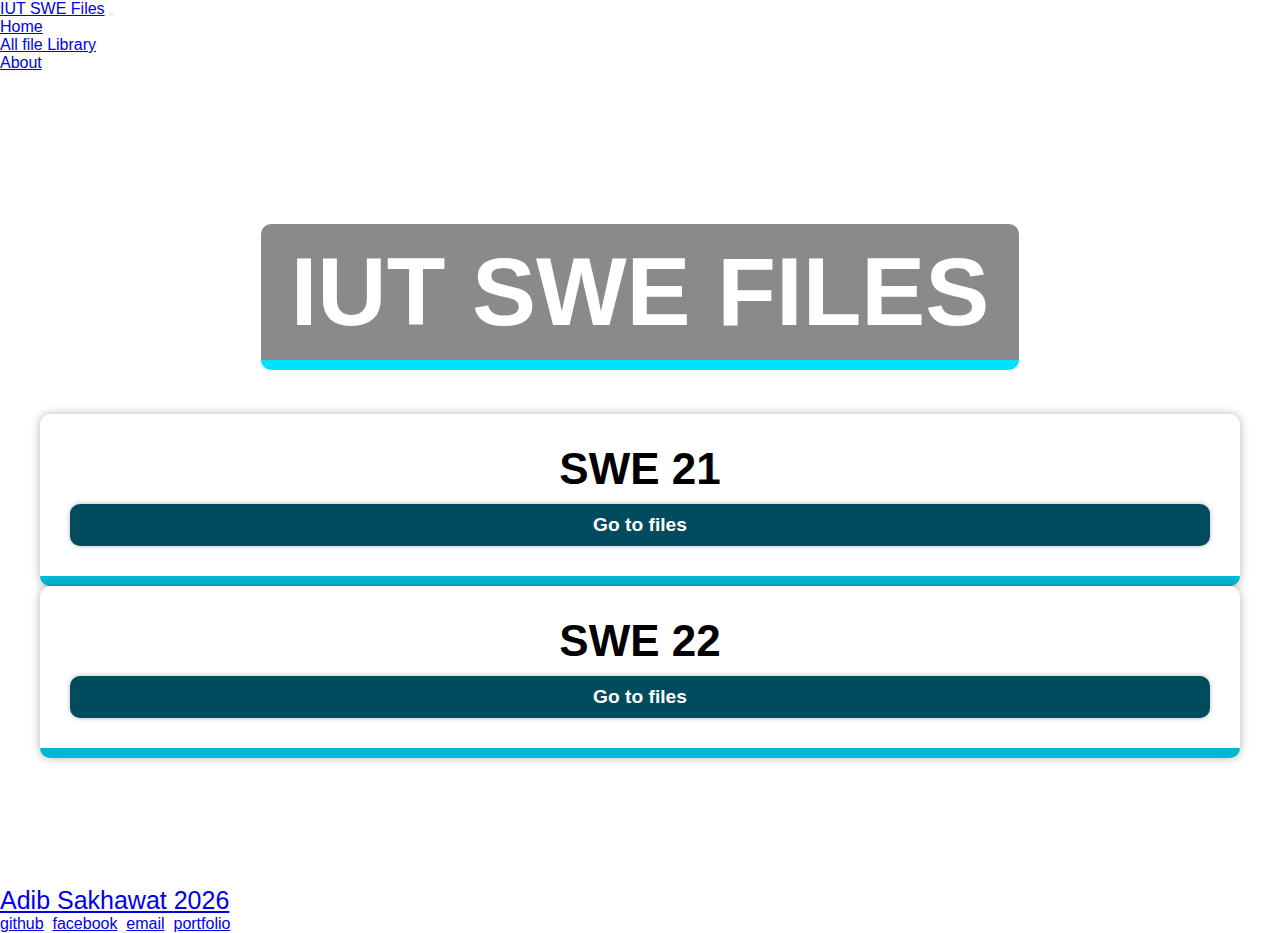
<file: index.html>
<!DOCTYPE html>
<html lang="en">
<head>
    <meta charset="UTF-8">
    <meta name="viewport" content="width=device-width, initial-scale=1.0">
    <title>IUT SWE Files</title>

    <!-- Icons -->
    <link rel="stylesheet" href="https://unicons.iconscout.com/release/v4.0.8/css/line.css">

    <!-- Bootstrap 5.3 -->
    <link href="https://cdn.jsdelivr.net/npm/bootstrap@5.3.1/dist/css/bootstrap.min.css" rel="stylesheet" integrity="sha384-4bw+/aepP/YC94hEpVNVgiZdgIC5+VKNBQNGCHeKRQN+PtmoHDEXuppvnDJzQIu9" crossorigin="anonymous">
    <script defer src="https://cdn.jsdelivr.net/npm/bootstrap@5.3.1/dist/js/bootstrap.bundle.min.js" integrity="sha384-HwwvtgBNo3bZJJLYd8oVXjrBZt8cqVSpeBNS5n7C8IVInixGAoxmnlMuBnhbgrkm" crossorigin="anonymous"></script>

    <!-- Custom Styles -->
    <link rel="stylesheet" href="style.css">
</head>
<body>
    <!-- NavBAR -->
    <nav class="navbar navbar-expand-lg bg-dark navbar-dark">
        <div class="container">
            <a class="navbar-brand" href="#">IUT SWE Files</a>
            <button class="navbar-toggler" type="button" data-bs-toggle="collapse" data-bs-target="#navbarSupportedContent" aria-controls="navbarSupportedContent" aria-expanded="false" aria-label="Toggle navigation">
                <span class="navbar-toggler-icon"></span>
            </button>
            <div class="collapse navbar-collapse" id="navbarSupportedContent">
                <ul class="navbar-nav me-auto mb-2 mb-lg-0">
                <li class="nav-item">
                    <a class="nav-link active" aria-current="page" href="#">Home</a>
                </li>
                <li class="nav-item">
                    <a class="nav-link" href="#">All file Library</a>
                </li>
                <li class="nav-item">
                    <a class="nav-link" href="#">About</a>
                </li>
                </ul>
                
            </div>
        </div>
    </nav>
    <!-- Header End -->

    <!-- Hero -->
    <div class="container-fluid">
        <div class="row">
            <div class="col-12 sh-hero">
                <p class="sh-hero-txt">
                    IUT SWE FILES
                </p>
            </div>
        </div>
    </div>
    <!-- Hero -->
    


    <!-- Main Section -->
    <div class="container mt-3 sh-main">
        <div class="row">
            <div class="col-lg-6 col-10 offset-lg-0 offset-1 mt-3">
                <div class="sh-batch mt-2">
                    <p>SWE 21</p>
                    <a href="table/?b=21" class="mt-3">Go to files</a>
                </div>
            </div>
            <div class="col-lg-6 col-10 offset-lg-0 offset-1 mt-3">
                <div class="sh-batch mt-2">
                    <p>SWE 22</p>
                    <a href="#" class="mt-3">Go to files</a>
                </div>
            </div>
        </div>
    </div>


    <!-- Footer -->
    <div class="container-fluid mt-4 sh-footer">
        <div class="row">
            <div class="col-12 d-flex justify-content-center align-items-center flex-column">
                <a href="https://sakhawatadib.com" class="link-danger" style="font-size: 25px;"><i class="uil uil-copyright"></i>Adib Sakhawat <span id="yr"></span></a>
                <ul class="list-unstyled foot-list">
                    <li><a href="https://github.com/sakhadib" class="link-success">github</a></li>
                    <li><i class="uil uil-stop-circle"></i></li>
                    <li><a href="https://facebook.com/adib.sakhawat" class="link-success">facebook</a></li>
                    <li><i class="uil uil-stop-circle"></i></li>
                    <li><a href="mailto:adibsakhawat@iut-dhaka.edu" class="link-success">email</a></li>
                    <li><i class="uil uil-stop-circle"></i></li>
                    <li><a href="https://portfolio.sakhawatadib.com" class="link-success">portfolio</a></li>
                </ul>
            </div>
        </div>
    </div>

    <script>
        // Get the current year
        var currentYear = new Date().getFullYear();

        // Find the element with the ID "yr"
        var yearSpan = document.getElementById("yr");

        // Set the content of the span to the current year
        yearSpan.textContent = currentYear;
    </script>
</body>
</html>
</file>
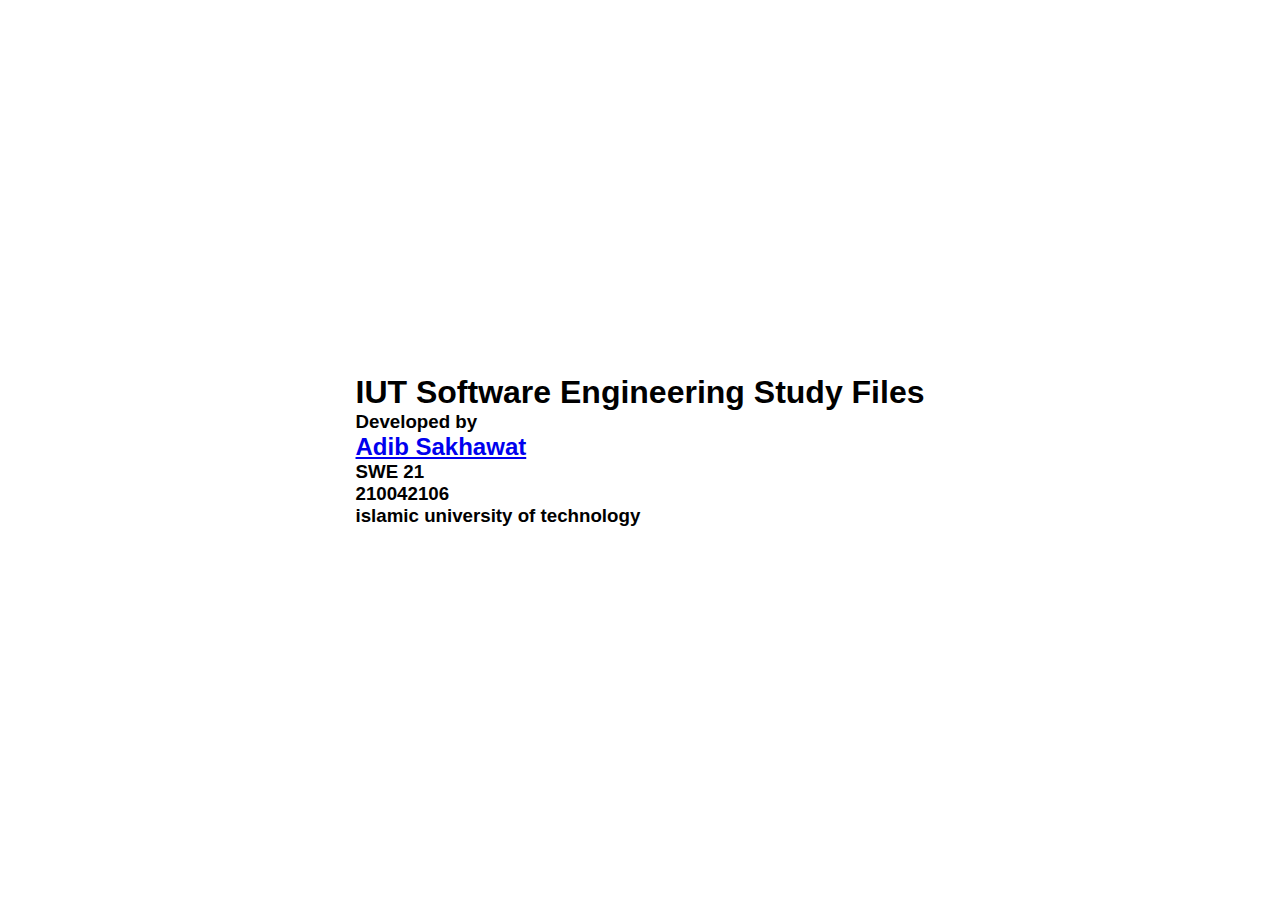
<file: about/index.html>
<!DOCTYPE html>
<html lang="en">
<head>
    <meta charset="UTF-8">
    <meta name="viewport" content="width=device-width, initial-scale=1.0">
    <title>Signup</title>

    <!-- Bootstrap 5.3 -->
    <link href="https://cdn.jsdelivr.net/npm/bootstrap@5.3.1/dist/css/bootstrap.min.css" rel="stylesheet" integrity="sha384-4bw+/aepP/YC94hEpVNVgiZdgIC5+VKNBQNGCHeKRQN+PtmoHDEXuppvnDJzQIu9" crossorigin="anonymous">
    <script defer src="https://cdn.jsdelivr.net/npm/bootstrap@5.3.1/dist/js/bootstrap.bundle.min.js" integrity="sha384-HwwvtgBNo3bZJJLYd8oVXjrBZt8cqVSpeBNS5n7C8IVInixGAoxmnlMuBnhbgrkm" crossorigin="anonymous"></script>

    <!-- Style -->
    <link rel="stylesheet" href="style.css">
    <link rel="stylesheet" href="../style.css">

    <!-- Icons -->
    <link rel="stylesheet" href="https://unicons.iconscout.com/release/v4.0.8/css/line.css">
</head>
<body>
    <div class="main">
        <div class="container">
            <div class="row">
                <div class="col-12 holder">
                    <h1 class="text-center">IUT Software Engineering Study Files</h1>
                    <h3 class="text-center mt-5 text-decoration-underline">Developed by</h3>
                    <h2 class="text-center mt-4"><a href="https://sakhawatadib.com" class="link-danger text-decoration-none">Adib Sakhawat</a></h3>
                    <h3 class="text-center">SWE 21</h3>
                    <h3 class="text-center">210042106</h3>
                    <h3 class="text-center text-capitalize">islamic university of technology</h3>
                </div>
            </div>
        </div>
    </div>
    

</body>
</html>
</file>
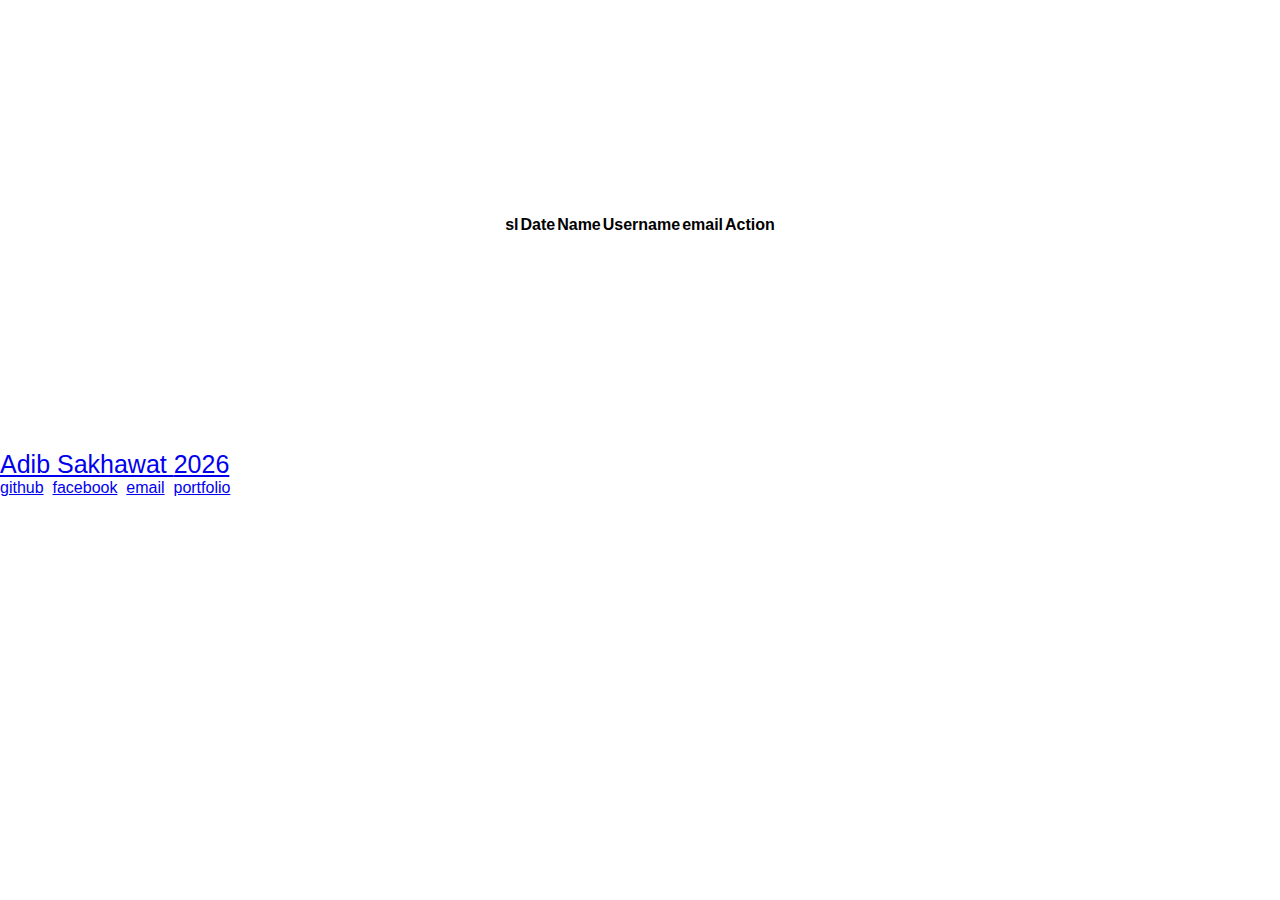
<file: heyboss/index.html>
<!DOCTYPE html>
<html lang="en">
<head>
    <meta charset="UTF-8">
    <meta name="viewport" content="width=device-width, initial-scale=1.0">
    <title>Files</title>

    <!-- Custom CSS files -->
    <link rel="stylesheet" href="style.css">
    <link rel="stylesheet" href="../style.css">
    <!-- BootStrap CSS files -->
    <link href="https://cdn.jsdelivr.net/npm/bootstrap@5.3.0/dist/css/bootstrap.min.css" rel="stylesheet" integrity="sha384-9ndCyUaIbzAi2FUVXJi0CjmCapSmO7SnpJef0486qhLnuZ2cdeRhO02iuK6FUUVM" crossorigin="anonymous">
    <link rel="stylesheet" href="https://cdn.datatables.net/1.13.4/css/dataTables.bootstrap5.min.css">
    
    <!-- Online Icons CSS -->
    <link rel="stylesheet" href="https://unicons.iconscout.com/release/v4.0.8/css/line.css">
    <link rel="icon" type="image/x-icon" href="../rsx/logo.ico">
    <script defer src="https://code.jquery.com/jquery-3.5.1.js"></script>
    <script defer src="https://cdn.datatables.net/1.13.4/js/jquery.dataTables.min.js"></script>
    <script defer src="https://cdn.datatables.net/1.13.4/js/dataTables.bootstrap5.min.js"></script>
    <script defer src="script.js"></script>
</head>
<body>


    <!-- Main Section -->
    <section class="main-table" id = "standing">
        <div class="container">
            <div class="row">
                <div class="col-12">
                    <table id="stable" class="table table-striped" style="width:100%">
                        <thead>
                            <tr>
                                <th>sl</th>
                                <th>Date</th>
                                <th>Name</th>
                                <th>Username</th>
                                <th>email</th>
                                <th>Action</th>
                            </tr>
                        </thead>
                        <tbody>
                    <!-- Automatic Code injected by PHP -->
                        
                    </tbody>
                </table>
                            
                            
                </div>
            </div>
        </div>
    </section>



    <!-- Footer -->
    <div class="container-fluid mt-4 sh-footer">
        <div class="row">
            <div class="col-12 d-flex justify-content-center align-items-center flex-column">
                <a href="https://sakhawatadib.com" class="link-danger" style="font-size: 25px;"><i class="uil uil-copyright"></i>Adib Sakhawat <span id="yr"></span></a>
                <ul class="list-unstyled foot-list">
                    <li><a href="https://github.com/sakhadib" class="link-success">github</a></li>
                    <li><i class="uil uil-stop-circle"></i></li>
                    <li><a href="https://facebook.com/adib.sakhawat" class="link-success">facebook</a></li>
                    <li><i class="uil uil-stop-circle"></i></li>
                    <li><a href="mailto:adibsakhawat@iut-dhaka.edu" class="link-success">email</a></li>
                    <li><i class="uil uil-stop-circle"></i></li>
                    <li><a href="https://portfolio.sakhawatadib.com" class="link-success">portfolio</a></li>
                </ul>
            </div>
        </div>
    </div>

    <script>
        // Get the current year
        var currentYear = new Date().getFullYear();

        // Find the element with the ID "yr"
        var yearSpan = document.getElementById("yr");

        // Set the content of the span to the current year
        yearSpan.textContent = currentYear;
    </script>



    <!-- script for table -->
    <script>
        new DataTable('#stable');
    </script>
</body>
</html>
</file>
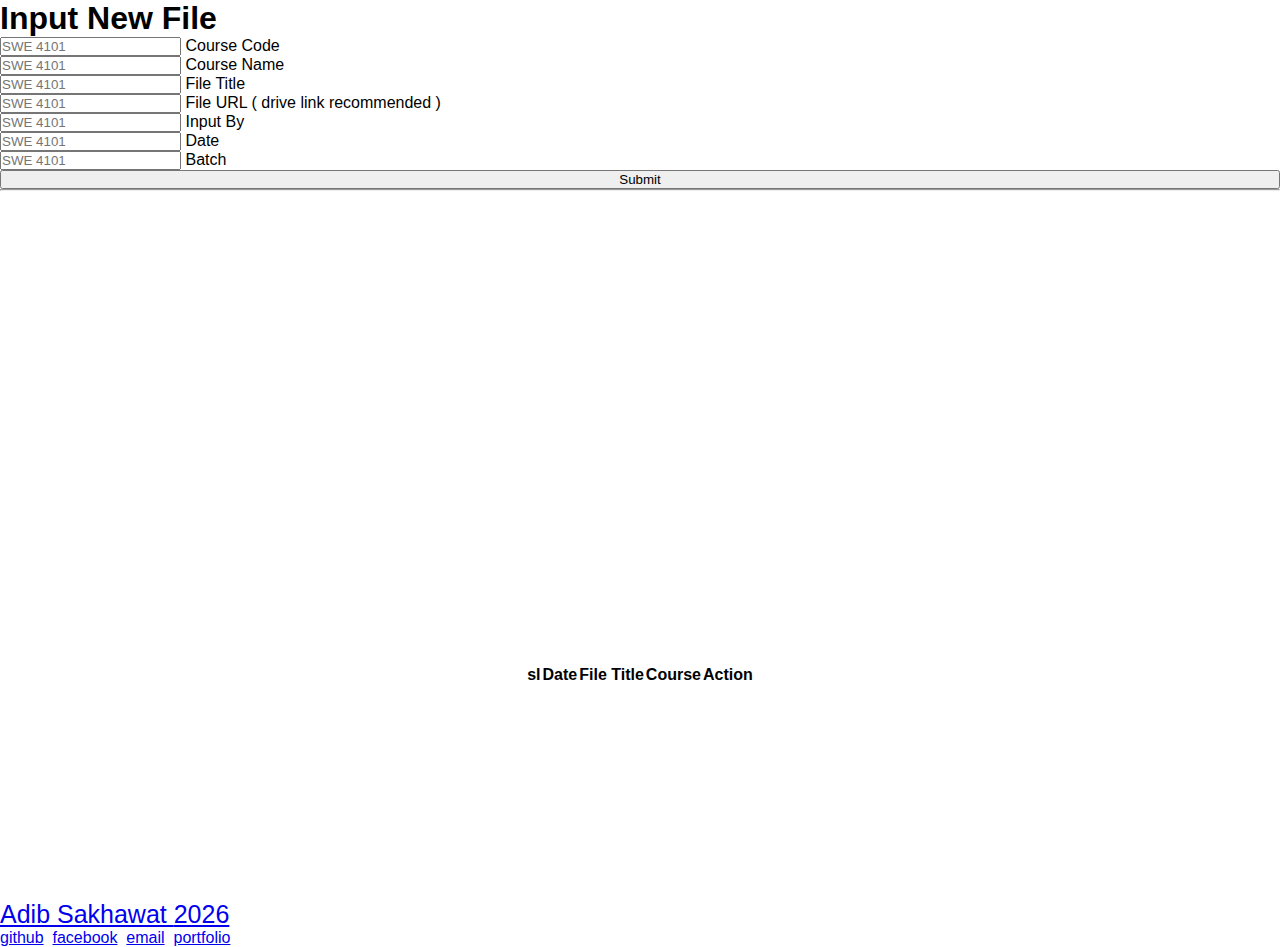
<file: input/index.html>
<!DOCTYPE html>
<html lang="en">
<head>
    <meta charset="UTF-8">
    <meta name="viewport" content="width=device-width, initial-scale=1.0">
    <title>Files</title>

    <!-- Custom CSS files -->
    <link rel="stylesheet" href="style.css">
    <link rel="stylesheet" href="../style.css">
    <!-- BootStrap CSS files -->
    <link href="https://cdn.jsdelivr.net/npm/bootstrap@5.3.0/dist/css/bootstrap.min.css" rel="stylesheet" integrity="sha384-9ndCyUaIbzAi2FUVXJi0CjmCapSmO7SnpJef0486qhLnuZ2cdeRhO02iuK6FUUVM" crossorigin="anonymous">
    <link rel="stylesheet" href="https://cdn.datatables.net/1.13.4/css/dataTables.bootstrap5.min.css">
    
    <!-- Online Icons CSS -->
    <link rel="stylesheet" href="https://unicons.iconscout.com/release/v4.0.8/css/line.css">
    <link rel="icon" type="image/x-icon" href="../rsx/logo.ico">
    <script defer src="https://code.jquery.com/jquery-3.5.1.js"></script>
    <script defer src="https://cdn.datatables.net/1.13.4/js/jquery.dataTables.min.js"></script>
    <script defer src="https://cdn.datatables.net/1.13.4/js/dataTables.bootstrap5.min.js"></script>
    <script defer src="script.js"></script>
</head>
<body>
    <div class="main-input mt-5 mb-5">
        <div class="container">
            <div class="row">
                <div class="col-12">
                    <h1 class="text-center">Input New File</h1>
                    <form action="#" method="post">
                        <div class="row mt-5">
                            <div class="col-md-6">
                                <div class="form-floating mb-3">
                                    <input type="text" class="form-control" id="floatingInput" placeholder="SWE 4101" required>
                                    <label for="floatingInput">Course Code</label>
                                </div>
                            </div>
                            <div class="col-md-6">
                                <div class="form-floating mb-3">
                                    <input type="text" class="form-control" id="floatingInput" placeholder="SWE 4101" required>
                                    <label for="floatingInput">Course Name</label>
                                </div>
                            </div>
                            <div class="col-md-12">
                                <div class="form-floating mb-3">
                                    <input type="text" class="form-control" id="floatingInput" placeholder="SWE 4101" required>
                                    <label for="floatingInput">File Title</label>
                                </div>
                            </div>
                            <div class="col-md-12">
                                <div class="form-floating mb-3">
                                    <input type="text" class="form-control" id="floatingInput" placeholder="SWE 4101" required>
                                    <label for="floatingInput">File URL ( drive link recommended )</label>
                                </div>
                            </div>
                            <div class="col-md-4">
                                <div class="form-floating mb-3">
                                    <input type="text" class="form-control" id="floatingInput" placeholder="SWE 4101" value="" required readonly>
                                    <label for="floatingInput">Input By</label>
                                </div>
                            </div>
                            <div class="col-md-4">
                                <div class="form-floating mb-3">
                                    <input type="text" class="form-control" id="floatingInput" placeholder="SWE 4101" value="" required readonly>
                                    <label for="floatingInput">Date</label>
                                </div>
                            </div>
                            <div class="col-md-4">
                                <div class="form-floating mb-3">
                                    <input type="text" class="form-control" id="floatingInput" placeholder="SWE 4101" value="" required readonly>
                                    <label for="floatingInput">Batch</label>
                                </div>
                            </div>
                        </div>
                        <button type="submit" class="btn btn-success mt-4" style="width: 100%;">Submit</button>
                    </form>
                </div>
            </div>
            <hr>
        </div>
    </div>

    

    <!-- Main Section -->
    <section class="main-table" id = "standing">
        <div class="container">
            <div class="row">
                <div class="col-12">
                    <table id="stable" class="table table-striped" style="width:100%">
                        <thead>
                            <tr>
                                <th>sl</th>
                                <th>Date</th>
                                <th>File Title</th>
                                <th>Course</th>
                                <th>Action</th>
                            </tr>
                        </thead>
                        <tbody>
                    <!-- Automatic Code injected by PHP -->
                        
                    </tbody>
                </table>
                            
                            
                </div>
            </div>
        </div>
    </section>



    <!-- Footer -->
    <div class="container-fluid mt-4 sh-footer">
        <div class="row">
            <div class="col-12 d-flex justify-content-center align-items-center flex-column">
                <a href="https://sakhawatadib.com" class="link-danger" style="font-size: 25px;"><i class="uil uil-copyright"></i>Adib Sakhawat <span id="yr"></span></a>
                <ul class="list-unstyled foot-list">
                    <li><a href="https://github.com/sakhadib" class="link-success">github</a></li>
                    <li><i class="uil uil-stop-circle"></i></li>
                    <li><a href="https://facebook.com/adib.sakhawat" class="link-success">facebook</a></li>
                    <li><i class="uil uil-stop-circle"></i></li>
                    <li><a href="mailto:adibsakhawat@iut-dhaka.edu" class="link-success">email</a></li>
                    <li><i class="uil uil-stop-circle"></i></li>
                    <li><a href="https://portfolio.sakhawatadib.com" class="link-success">portfolio</a></li>
                </ul>
            </div>
        </div>
    </div>

    <script>
        // Get the current year
        var currentYear = new Date().getFullYear();

        // Find the element with the ID "yr"
        var yearSpan = document.getElementById("yr");

        // Set the content of the span to the current year
        yearSpan.textContent = currentYear;
    </script>



    <!-- script for table -->
    <script>
        new DataTable('#stable');
    </script>
</body>
</html>
</file>
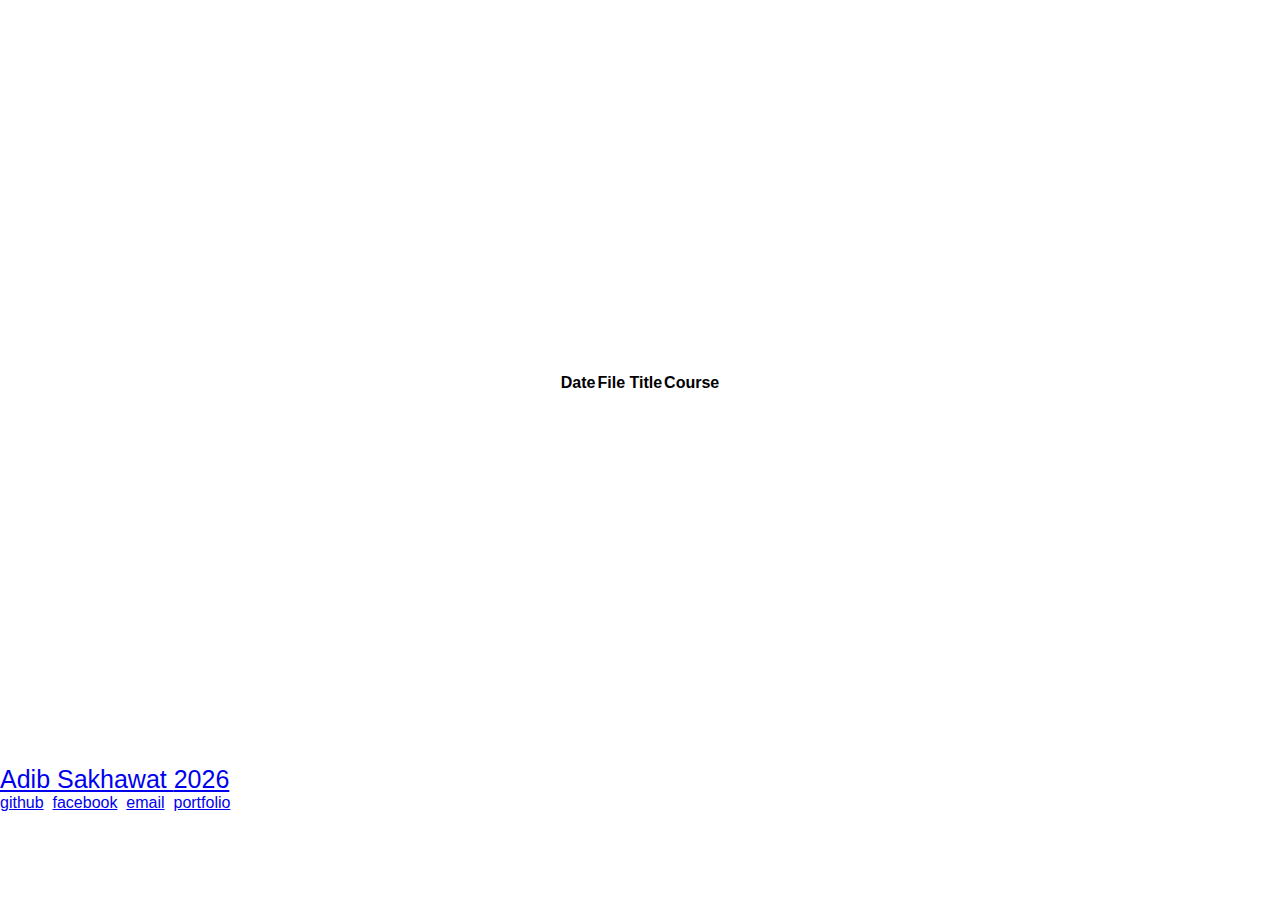
<file: library/index.html>
<!DOCTYPE html>
<html lang="en">
<head>
    <meta charset="UTF-8">
    <meta name="viewport" content="width=device-width, initial-scale=1.0">
    <title>Files</title>

    <!-- Custom CSS files -->
    <link rel="stylesheet" href="style.css">
    <link rel="stylesheet" href="../style.css">
    <!-- BootStrap CSS files -->
    <link href="https://cdn.jsdelivr.net/npm/bootstrap@5.3.0/dist/css/bootstrap.min.css" rel="stylesheet" integrity="sha384-9ndCyUaIbzAi2FUVXJi0CjmCapSmO7SnpJef0486qhLnuZ2cdeRhO02iuK6FUUVM" crossorigin="anonymous">
    <link rel="stylesheet" href="https://cdn.datatables.net/1.13.4/css/dataTables.bootstrap5.min.css">
    
    <!-- Online Icons CSS -->
    <link rel="stylesheet" href="https://unicons.iconscout.com/release/v4.0.8/css/line.css">
    <link rel="icon" type="image/x-icon" href="../rsx/logo.ico">
    <script defer src="https://code.jquery.com/jquery-3.5.1.js"></script>
    <script defer src="https://cdn.datatables.net/1.13.4/js/jquery.dataTables.min.js"></script>
    <script defer src="https://cdn.datatables.net/1.13.4/js/dataTables.bootstrap5.min.js"></script>
    <script defer src="script.js"></script>
</head>
<body>


    <!-- Main Section -->
    <section class="main-table" id = "standing">
        <div class="container">
            <div class="row">
                <div class="col-12">
                    <table id="stable" class="table table-striped" style="width:100%">
                        <thead>
                            <tr>
                                <th>Date</th>
                                <th>File Title</th>
                                <th>Course</th>
                            </tr>
                        </thead>
                        <tbody>
                    <!-- Automatic Code injected by PHP -->
                        
                    </tbody>
                </table>
                            
                            
                </div>
            </div>
        </div>
    </section>



    <!-- Footer -->
    <div class="container-fluid mt-4 sh-footer">
        <div class="row">
            <div class="col-12 d-flex justify-content-center align-items-center flex-column">
                <a href="#" class="link-danger" style="font-size: 25px;"><i class="uil uil-copyright"></i>Adib Sakhawat <span id="yr"></span></a>
                <ul class="list-unstyled foot-list">
                    <li><a href="https://github.com/sakhadib" class="link-success">github</a></li>
                    <li><i class="uil uil-stop-circle"></i></li>
                    <li><a href="https://facebook.com/adib.sakhawat" class="link-success">facebook</a></li>
                    <li><i class="uil uil-stop-circle"></i></li>
                    <li><a href="mailto:adibsakhawat@iut-dhaka.edu" class="link-success">email</a></li>
                    <li><i class="uil uil-stop-circle"></i></li>
                    <li><a href="https://portfolio.sakhawatadib.com" class="link-success">portfolio</a></li>
                </ul>
            </div>
        </div>
    </div>

    <script>
        // Get the current year
        var currentYear = new Date().getFullYear();

        // Find the element with the ID "yr"
        var yearSpan = document.getElementById("yr");

        // Set the content of the span to the current year
        yearSpan.textContent = currentYear;
    </script>



    <!-- script for table -->
    <script>
        new DataTable('#stable');
    </script>
</body>
</html>
</file>
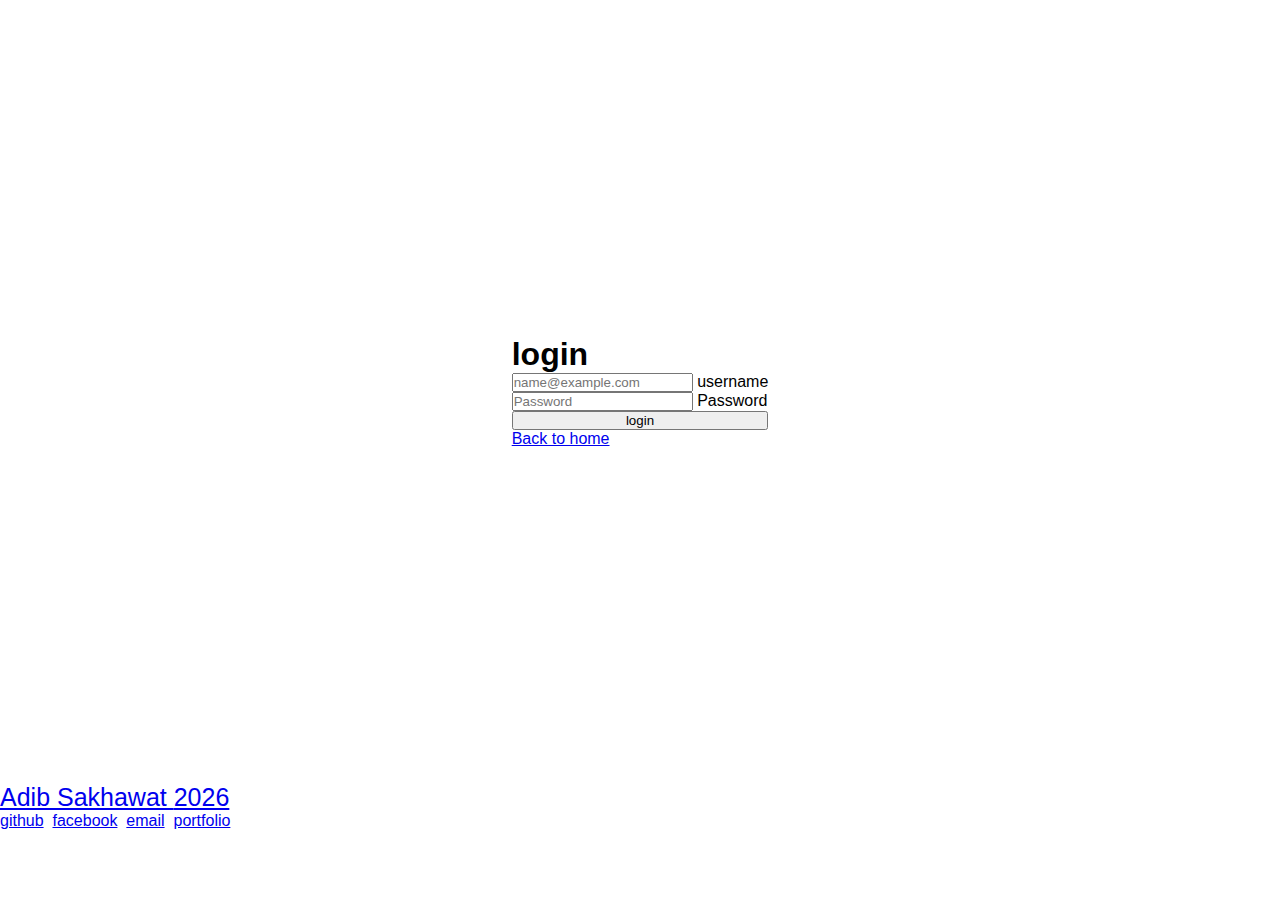
<file: login/index.html>
<!DOCTYPE html>
<html lang="en">
<head>
    <meta charset="UTF-8">
    <meta name="viewport" content="width=device-width, initial-scale=1.0">
    <title>Login</title>

    <!-- Bootstrap 5.3 -->
    <link href="https://cdn.jsdelivr.net/npm/bootstrap@5.3.1/dist/css/bootstrap.min.css" rel="stylesheet" integrity="sha384-4bw+/aepP/YC94hEpVNVgiZdgIC5+VKNBQNGCHeKRQN+PtmoHDEXuppvnDJzQIu9" crossorigin="anonymous">
    <script defer src="https://cdn.jsdelivr.net/npm/bootstrap@5.3.1/dist/js/bootstrap.bundle.min.js" integrity="sha384-HwwvtgBNo3bZJJLYd8oVXjrBZt8cqVSpeBNS5n7C8IVInixGAoxmnlMuBnhbgrkm" crossorigin="anonymous"></script>

    <!-- Style -->
    <link rel="stylesheet" href="style.css">
    <link rel="stylesheet" href="../style.css">

    <!-- Icons -->
    <link rel="stylesheet" href="https://unicons.iconscout.com/release/v4.0.8/css/line.css">
</head>
<body>
    <div class="sh-login-sec">
        <div class="container">
            <div class="row">
                <div class="col-10 col-lg-4 offset-lg-4 offset-1">
                    <h1 class="text-center">login</h1>
                    <form action="../login/" method="post">
                        <div class="form-floating mb-3 mt-4">
                            <input type="text" class="form-control" id="floatingInput" placeholder="name@example.com">
                            <label for="floatingInput">username</label>
                        </div>
                        <div class="form-floating">
                            <input type="password" class="form-control" id="floatingPassword" placeholder="Password">
                            <label for="floatingPassword">Password</label>
                        </div>
                        <button type="submit" class="btn btn-danger mt-4" style="width: 100%;">login</button>
                    </form>
                    <div class="back-link text-center mt-3">
                        <a href="../">Back to home</a>
                    </div>
                </div>
            </div>
        </div>
    </div>





    <!-- footer -->
    <div class="container-fluid mt-4 sh-footer">
        <div class="row">
            <div class="col-12 d-flex justify-content-center align-items-center flex-column">
                <a href="https://sakhawatadib.com" class="link-danger" style="font-size: 25px;"><i class="uil uil-copyright"></i>Adib Sakhawat <span id="yr"></span></a>
                <ul class="list-unstyled foot-list">
                    <li><a href="https://github.com/sakhadib" class="link-success">github</a></li>
                    <li><i class="uil uil-stop-circle"></i></li>
                    <li><a href="https://facebook.com/adib.sakhawat" class="link-success">facebook</a></li>
                    <li><i class="uil uil-stop-circle"></i></li>
                    <li><a href="mailto:adibsakhawat@iut-dhaka.edu" class="link-success">email</a></li>
                    <li><i class="uil uil-stop-circle"></i></li>
                    <li><a href="https://portfolio.sakhawatadib.com" class="link-success">portfolio</a></li>
                </ul>
            </div>
        </div>
    </div>

    <script>
        // Get the current year
        var currentYear = new Date().getFullYear();

        // Find the element with the ID "yr"
        var yearSpan = document.getElementById("yr");

        // Set the content of the span to the current year
        yearSpan.textContent = currentYear;
    </script>
</body>
</html>
</file>
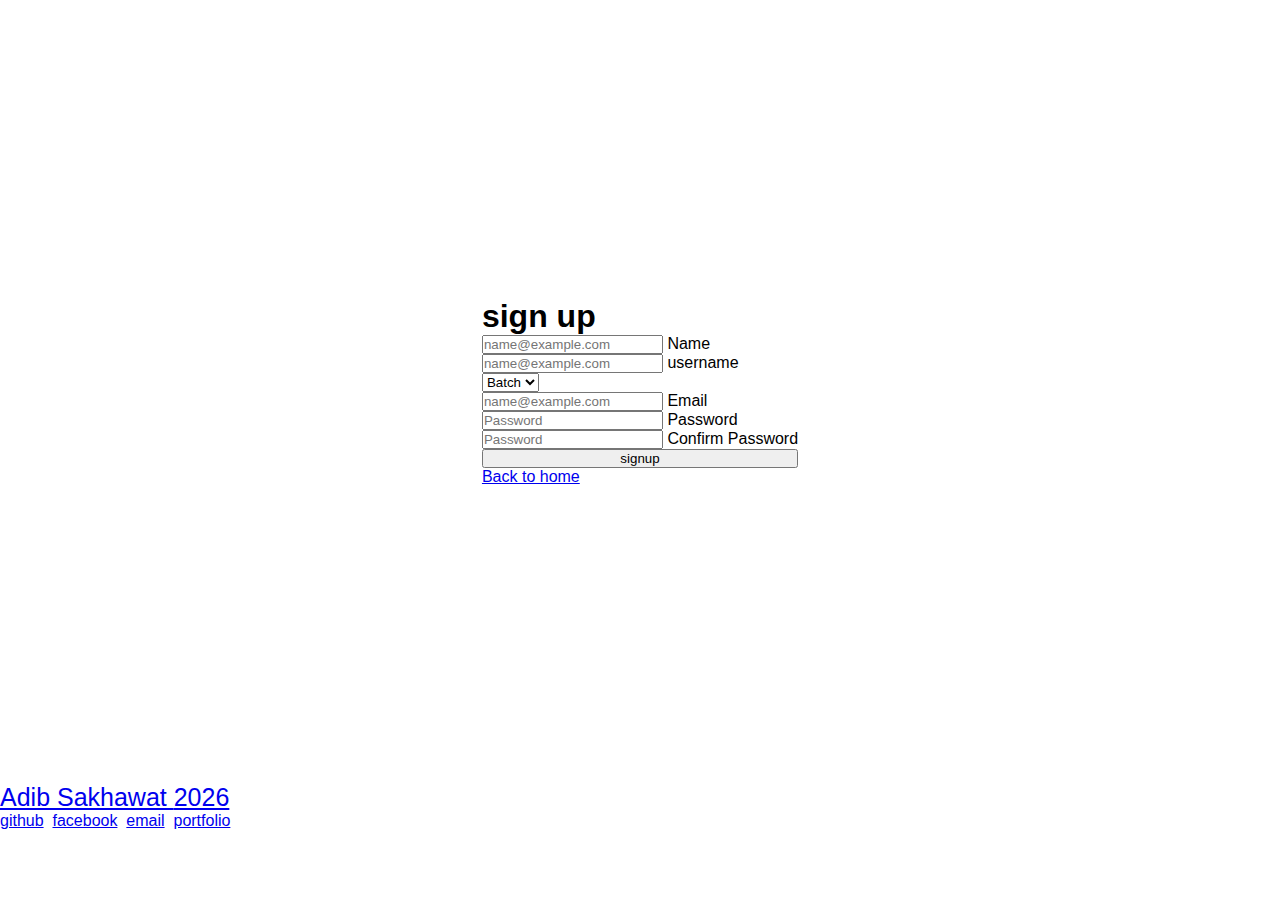
<file: signup/index.html>
<!DOCTYPE html>
<html lang="en">
<head>
    <meta charset="UTF-8">
    <meta name="viewport" content="width=device-width, initial-scale=1.0">
    <title>Signup</title>

    <!-- Bootstrap 5.3 -->
    <link href="https://cdn.jsdelivr.net/npm/bootstrap@5.3.1/dist/css/bootstrap.min.css" rel="stylesheet" integrity="sha384-4bw+/aepP/YC94hEpVNVgiZdgIC5+VKNBQNGCHeKRQN+PtmoHDEXuppvnDJzQIu9" crossorigin="anonymous">
    <script defer src="https://cdn.jsdelivr.net/npm/bootstrap@5.3.1/dist/js/bootstrap.bundle.min.js" integrity="sha384-HwwvtgBNo3bZJJLYd8oVXjrBZt8cqVSpeBNS5n7C8IVInixGAoxmnlMuBnhbgrkm" crossorigin="anonymous"></script>

    <!-- Style -->
    <link rel="stylesheet" href="style.css">
    <link rel="stylesheet" href="../style.css">

    <!-- Icons -->
    <link rel="stylesheet" href="https://unicons.iconscout.com/release/v4.0.8/css/line.css">
</head>
<body>
    <div class="sh-login-sec">
        <div class="container">
            <div class="row">
                <div class="col-10 col-lg-4 offset-lg-4 offset-1">
                    <h1 class="text-center">sign up</h1>
                    <form action="../signup/" method="post">
                        <div class="form-floating mt-4">
                            <input type="text" class="form-control" id="floatingInput" name="name" placeholder="name@example.com" required>
                            <label for="floatingInput">Name</label>
                        </div>
                        <div class="form-floating mt-4">
                            <input type="text" class="form-control" id="floatingInput" name="username" placeholder="name@example.com" required>
                            <label for="floatingInput">username</label>
                        </div>
                        <select class="form-select mt-4" aria-label="Default select example" required>
                            <option selected disabled>Batch</option>
                            <!-- ? <?php echo $options; ?> -->
                        </select>
                        <div class="form-floating mt-4">
                            <input type="email" class="form-control" id="floatingInput" name="email" placeholder="name@example.com" required>
                            <label for="floatingInput">Email</label>
                        </div>
                        <div class="form-floating mt-4">
                            <input type="password" class="form-control" id="floatingPassword" name="pass" placeholder="Password" required>
                            <label for="floatingPassword">Password</label>
                        </div>
                        <div class="form-floating mt-4">
                            <input type="password" class="form-control" id="floatingPassword" name = "repass" placeholder="Password" required>
                            <label for="floatingPassword">Confirm Password</label>
                        </div>
                        <button type="submit" class="btn btn-danger mt-4" style="width: 100%;">signup</button>
                    </form>
                    <div class="back-link text-center mt-3">
                        <a href="../">Back to home</a>
                    </div>
                </div>
            </div>
        </div>
    </div>





    <!-- footer -->
    <div class="container-fluid mt-4 sh-footer">
        <div class="row">
            <div class="col-12 d-flex justify-content-center align-items-center flex-column">
                <a href="https://sakhawatadib.com" class="link-danger" style="font-size: 25px;"><i class="uil uil-copyright"></i>Adib Sakhawat <span id="yr"></span></a>
                <ul class="list-unstyled foot-list">
                    <li><a href="https://github.com/sakhadib" class="link-success">github</a></li>
                    <li><i class="uil uil-stop-circle"></i></li>
                    <li><a href="https://facebook.com/adib.sakhawat" class="link-success">facebook</a></li>
                    <li><i class="uil uil-stop-circle"></i></li>
                    <li><a href="mailto:adibsakhawat@iut-dhaka.edu" class="link-success">email</a></li>
                    <li><i class="uil uil-stop-circle"></i></li>
                    <li><a href="https://portfolio.sakhawatadib.com" class="link-success">portfolio</a></li>
                </ul>
            </div>
        </div>
    </div>

    <script>
        // Get the current year
        var currentYear = new Date().getFullYear();

        // Find the element with the ID "yr"
        var yearSpan = document.getElementById("yr");

        // Set the content of the span to the current year
        yearSpan.textContent = currentYear;
    </script>
</body>
</html>
</file>
<file: style.css>
*{
    margin: 0;
    padding: 0;
    box-sizing: border-box;
    font-family: 'Poppins', sans-serif;
}

html, body{
    /* background-color: #1a1d20; */
}

.sh-hero{
    min-height: 50vh;
    background-image: url(https://sakhadib.files.wordpress.com/2023/08/wallpaperflare.com_wallpaper-2.jpg);
    background-size: cover;
    background-position: bottom center;
    background-repeat: no-repeat;

    display: flex;
    justify-content: center;
    align-items: center;
}

.sh-hero-txt{
    color: #fff;
    font-size: 6rem;
    font-weight: 700;
    text-align: center;

    background-color: rgba(21, 21, 21, 0.5);
    padding: 30px;
    padding-top: 13px;
    padding-bottom: 13px;
    border-bottom: 10px solid rgb(0, 225, 255);
    border-radius: 10px;
}

.sh-batch{
    background-color: #fff;
    border-radius: 10px;
    padding: 30px;
    box-shadow: 0 0 10px rgba(0, 0, 0, 0.3);
    display: flex;
    flex-direction: column;
    justify-content: center;
    /* align-items: center; */
    border-bottom: 10px solid rgb(0, 185, 209);
}

.sh-batch p{
    font-size: 2.75rem;
    font-weight: 600;
    color: #000;
    text-align: center;
    margin-bottom: 10px;
    
}

.sh-batch a{
    text-align: center;
    font-size: 1.2rem;
    font-weight: 600;
    color: #ffffff;
    text-decoration: none;
    /* border: 1px solid #000; */
    box-shadow: 0 0 5px rgba(0, 0, 0, 0.3);
    padding: 10px;
    border-radius: 10px;
    background-color: rgb(0, 75, 94);
    transition: all 0.3s ease;
}

.sh-batch a:hover{
    background-color: #000;
    color: #fff;
}

.sh-main{
    background-color: rgb(255, 255, 255);
    transform: translate(0, -12vh);
    border-radius: 10px;
    padding-bottom: 20px;
    padding-left: 40px;
    padding-right: 40px;
}

.foot-list{
    list-style: none;
}

.foot-list li{
    display: inline-block;
}





@media (max-width: 767px) {
    .sh-hero-txt{
        font-size: 3rem;
    }
}
</file>
<file: about/style.css>
.main{
    min-height: 100vh;
    display: flex;
    flex-direction: column;
    justify-content: center;
    align-items: center;

    background-image: url(https://sakhadib.files.wordpress.com/2023/08/jj.jpg);
    background-size: cover;
    background-repeat: no-repeat;
    background-position: center;
}

.holder{
    background-color: rgba(255, 255, 255, 0.8);
    padding: 50px;
    border-radius: 10px;
}
</file>
<file: heyboss/style.css>
.main-table{
    min-height: 50vh;
    display: flex;
    flex-direction: column;
    justify-content: center;
    align-items: center;
}

.main-input{
    min-height: 50vh;
}
</file>
<file: input/style.css>
.main-table{
    min-height: 50vh;
    display: flex;
    flex-direction: column;
    justify-content: center;
    align-items: center;
}

.main-input{
    min-height: 50vh;
}
</file>
<file: library/style.css>
.main-table{
    min-height: 85vh;
    display: flex;
    flex-direction: column;
    justify-content: center;
    align-items: center;
}
</file>
<file: login/style.css>
.sh-login-sec{
    min-height: 87vh;
    display: flex;
    justify-content: center;
    align-items: center;
    flex-direction: column;
}
</file>
<file: signup/style.css>
.sh-login-sec{
    min-height: 87vh;
    display: flex;
    justify-content: center;
    align-items: center;
    flex-direction: column;
}
</file>
